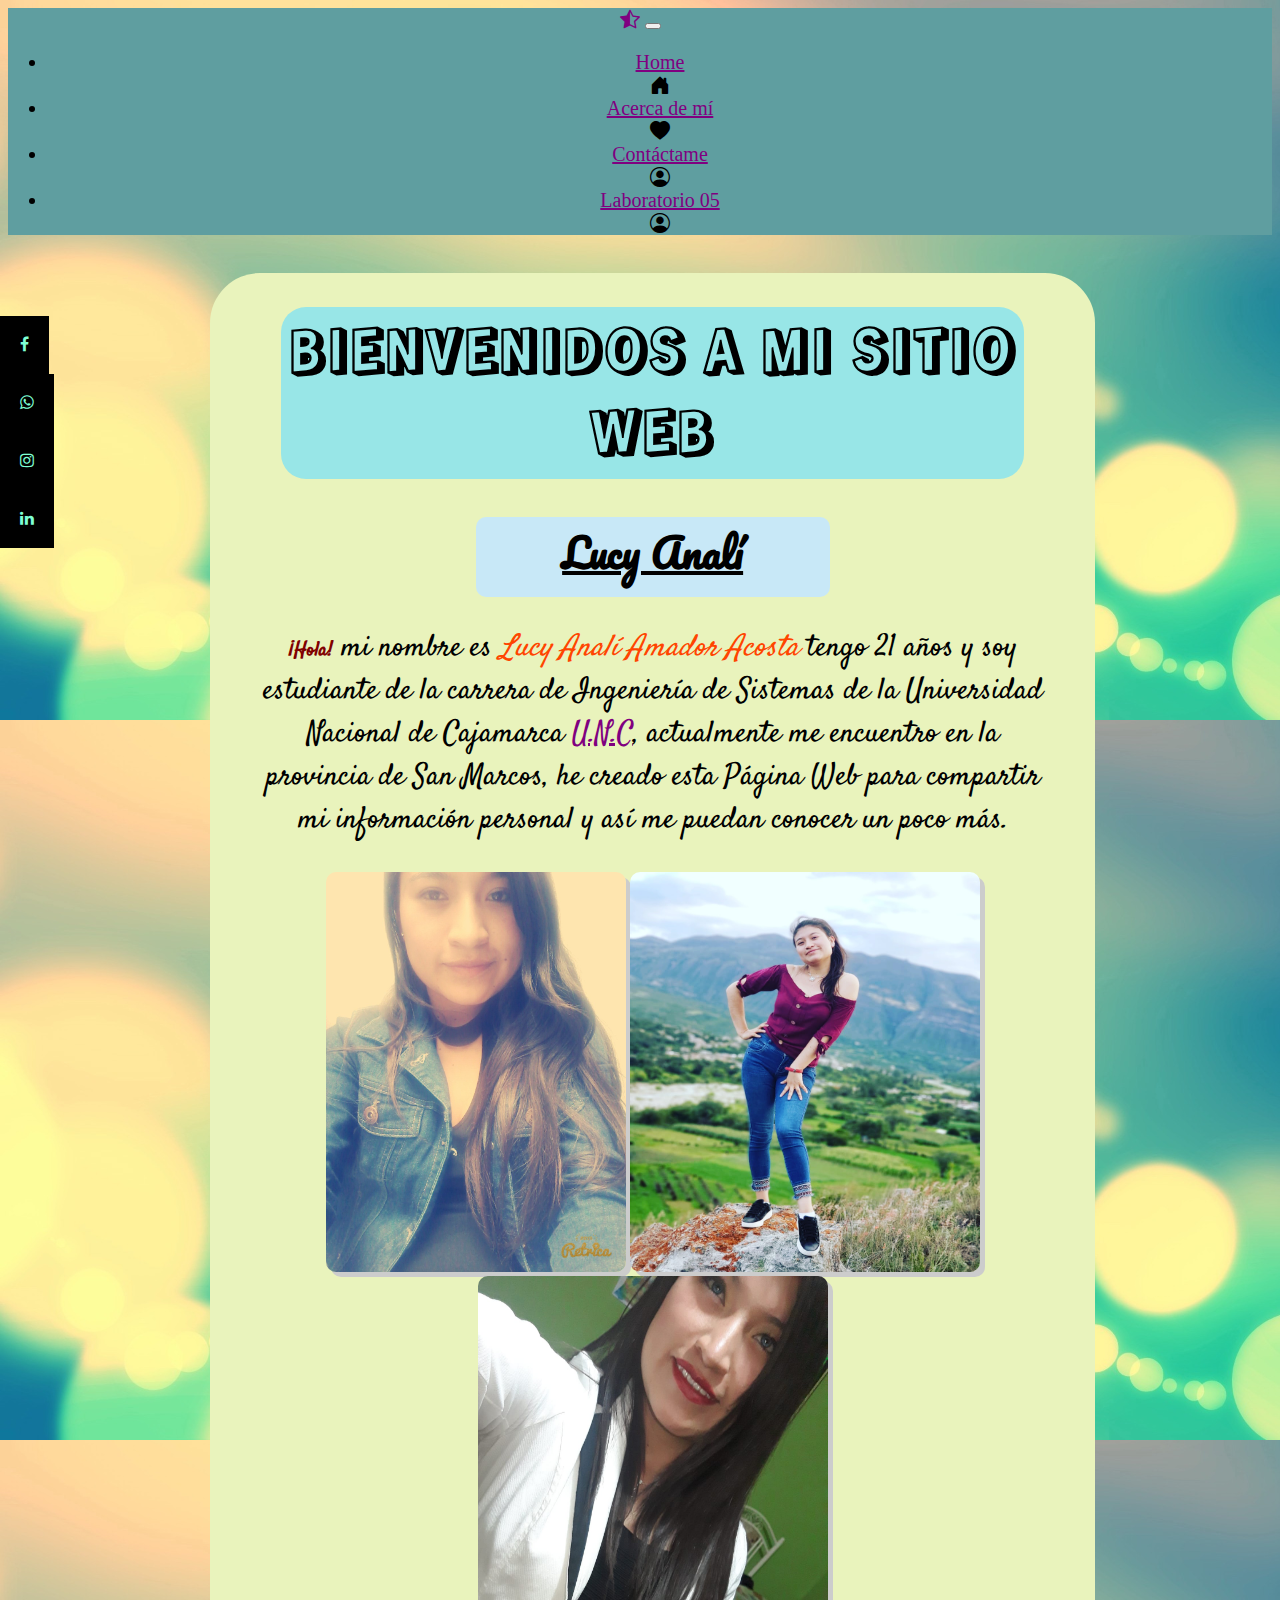
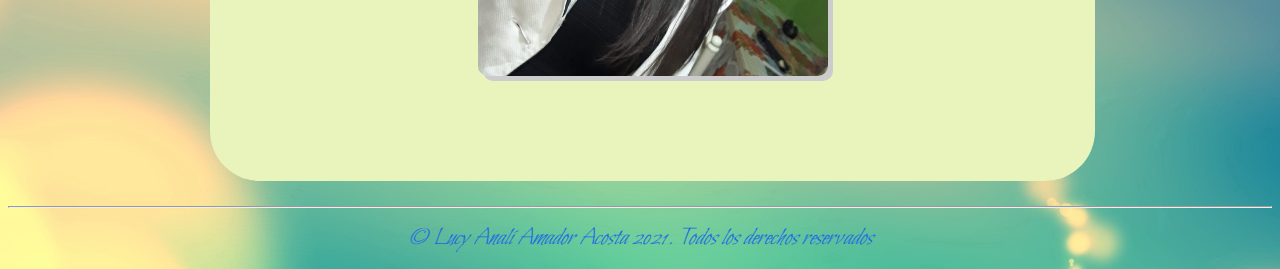
<file: index.html>
<!DOCTYPE html>
<html lang="es">

<head>
    <meta charset="utf-8">
    <meta http-equiv="X-UA-Compatible" content="IE=edge">
    <title>Web Site Lucy Acosta</title>
    <meta name="description" content="">
    <meta name="viewport" content="width=device-width, initial-scale=1">
    <link rel="stylesheet" href="styles/estilopersonal.css">
    <link rel="preconnect" href="https://fonts.googleapis.com">
    <link href="https://fonts.googleapis.com/css2?family=Rampart+One&display=swap" rel="stylesheet">
    <link href="https://fonts.googleapis.com/css2?family=Pacifico&family=Rampart+One&family=Satisfy&display=swap" rel="stylesheet">
    <link href="https://cdn.jsdelivr.net/npm/bootstrap@5.1.0/dist/css/bootstrap.min.css" rel="stylesheet" integrity="sha384-KyZXEAg3QhqLMpG8r+8fhAXLRk2vvoC2f3B09zVXn8CA5QIVfZOJ3BCsw2P0p/We" crossorigin="anonymous">
    <link rel="stylesheet" href="https://cdnjs.cloudflare.com/ajax/libs/font-awesome/4.7.0/css/font-awesome.min.css" />
    <link rel="stylesheet" href="https://cdn.jsdelivr.net/npm/bootstrap-icons@1.5.0/font/bootstrap-icons.css">
    <link href="https://fonts.googleapis.com/css2?family=Bilbo&display=swap" rel="stylesheet">
    <link rel="icon" href="/images/miau.ico">

</head>

<body>
    <div>
        <div class="BarraS">
            <ul>
                <li>
                    <li>
                        <a href="https://www.facebook.com/lucyanali.amadoracosta/" target=" _blank "> <i class="fa fa-facebook ficono"></i> </a>
                    </li>
                    <li>
                        <a href="https://wa.me/qr/JGGVENEWVPW5F1" target=" _blanck "> <i class=" fa fa-whatsapp Whatsapp wicono "> </i > </a > </li >
                     <li> <a  href = "https://www.instagram.com/luana_aco22/?hl=es-la" target =" _blanck " > <i  class =" fa iicono instagram fa-instagram " > </i > </a > </li >
                    <li> <a  href = "https://www.linkedin.com/feed/" target =" _blank "> <i  class =" fa fa-linkedin linkedin liicono " > </i > </a > 
                    </li >
                </li>
        </ul >
    </div >
</div>

    <nav class="navbar navbar-expand-lg navbar-light bg-light">
        <div class="container-fluid">
            <a class="navbar-brand" href="#"><i class="bi bi-star-half"></i></a>
                        <button class="navbar-toggler" type="button" data-bs-toggle="collapse" data-bs-target="#navbarSupportedContent" aria-controls="navbarSupportedContent" aria-expanded="false" aria-label="Toggle navigation">
            <span class="navbar-toggler-icon"></span>
          </button>
                        <div class="collapse navbar-collapse  d-lg-flex justify-content-lg-end" id="navbarSupportedContent">
                            <ul class="navbar-nav mb-2 mb-lg-0">
                                <li class="nav-item text-end">
                                    <a class="nav-link active" aria-current="page" href="index.html">Home</a>
                                    <center>
                                        <i class="bi bi-house-door-fill"></i></center>
                                </li>
                                <li class="nav-item text-end">
                                    <a class="nav-link" href="About.html">Acerca de mí</a>
                                    <center><i class="bi bi-heart-fill"></i></center>
                                </li>
                                <li class="nav-item text-end">
                                    <a class="nav-link" href="Contact.html">Contáctame</a>
                                    <center> <i class="bi bi-person-circle"></i></center>
                                </li>
                                <li class="nav-item text-end">
                                    <a class="nav-link" href="lab05.html">Laboratorio 05</a>
                                    <center> <i class="bi bi-person-circle"></i></center>
                                </li>
                        </div>
        </div>
        </nav>

        <div id="todo">
            <div>
                <header>
                    <h1> BIENVENIDOS A MI SITIO WEB</h1>
                </header>
            </div>
            <section>
                <div>
                    <h2><ins>Lucy Analí</ins></h2>
                    <p>
                        <strong>¡Hola!</strong> mi nombre es <em>Lucy Analí Amador Acosta</em> tengo 21 años y soy estudiante de la carrera de Ingeniería de Sistemas de la Universidad Nacional de Cajamarca <a target="_blank" href="https://www.unc.edu.pe/"> U.N.C</a>,
                        actualmente me encuentro en la provincia de San Marcos, he creado esta Página Web para compartir mi información personal y así me puedan conocer un poco más. <br/>

                    </p>
                </div>

                <div>
                    <img src="/images/yo.jpeg" width="300" height="400" title="Lucy Analí" alt="Foto de Lucy Anali">
                    <img src="/images/yo2.jpeg" width="350" height="400" title="Lucy Analí" alt="Foto de Lucy Anali">
                    <img src="/images/yo1.jpeg" width="350" height="400" title="Lucy Analí" alt="Foto de Lucy Anali">
                </div>
            </section>
        </div>

        <hr/>
        <footer class="pie">
            <address> © Lucy Analí Amador Acosta 2021. Todos los derechos reservados</address>
        </footer>


        <script src="https://cdn.jsdelivr.net/npm/@popperjs/core@2.9.3/dist/umd/popper.min.js" integrity="sha384-eMNCOe7tC1doHpGoWe/6oMVemdAVTMs2xqW4mwXrXsW0L84Iytr2wi5v2QjrP/xp" crossorigin="anonymous"></script>
        <script src="https://cdn.jsdelivr.net/npm/bootstrap@5.1.0/dist/js/bootstrap.min.js" integrity="sha384-cn7l7gDp0eyniUwwAZgrzD06kc/tftFf19TOAs2zVinnD/C7E91j9yyk5//jjpt/" crossorigin="anonymous"></script>
</body>

</html>
</file>
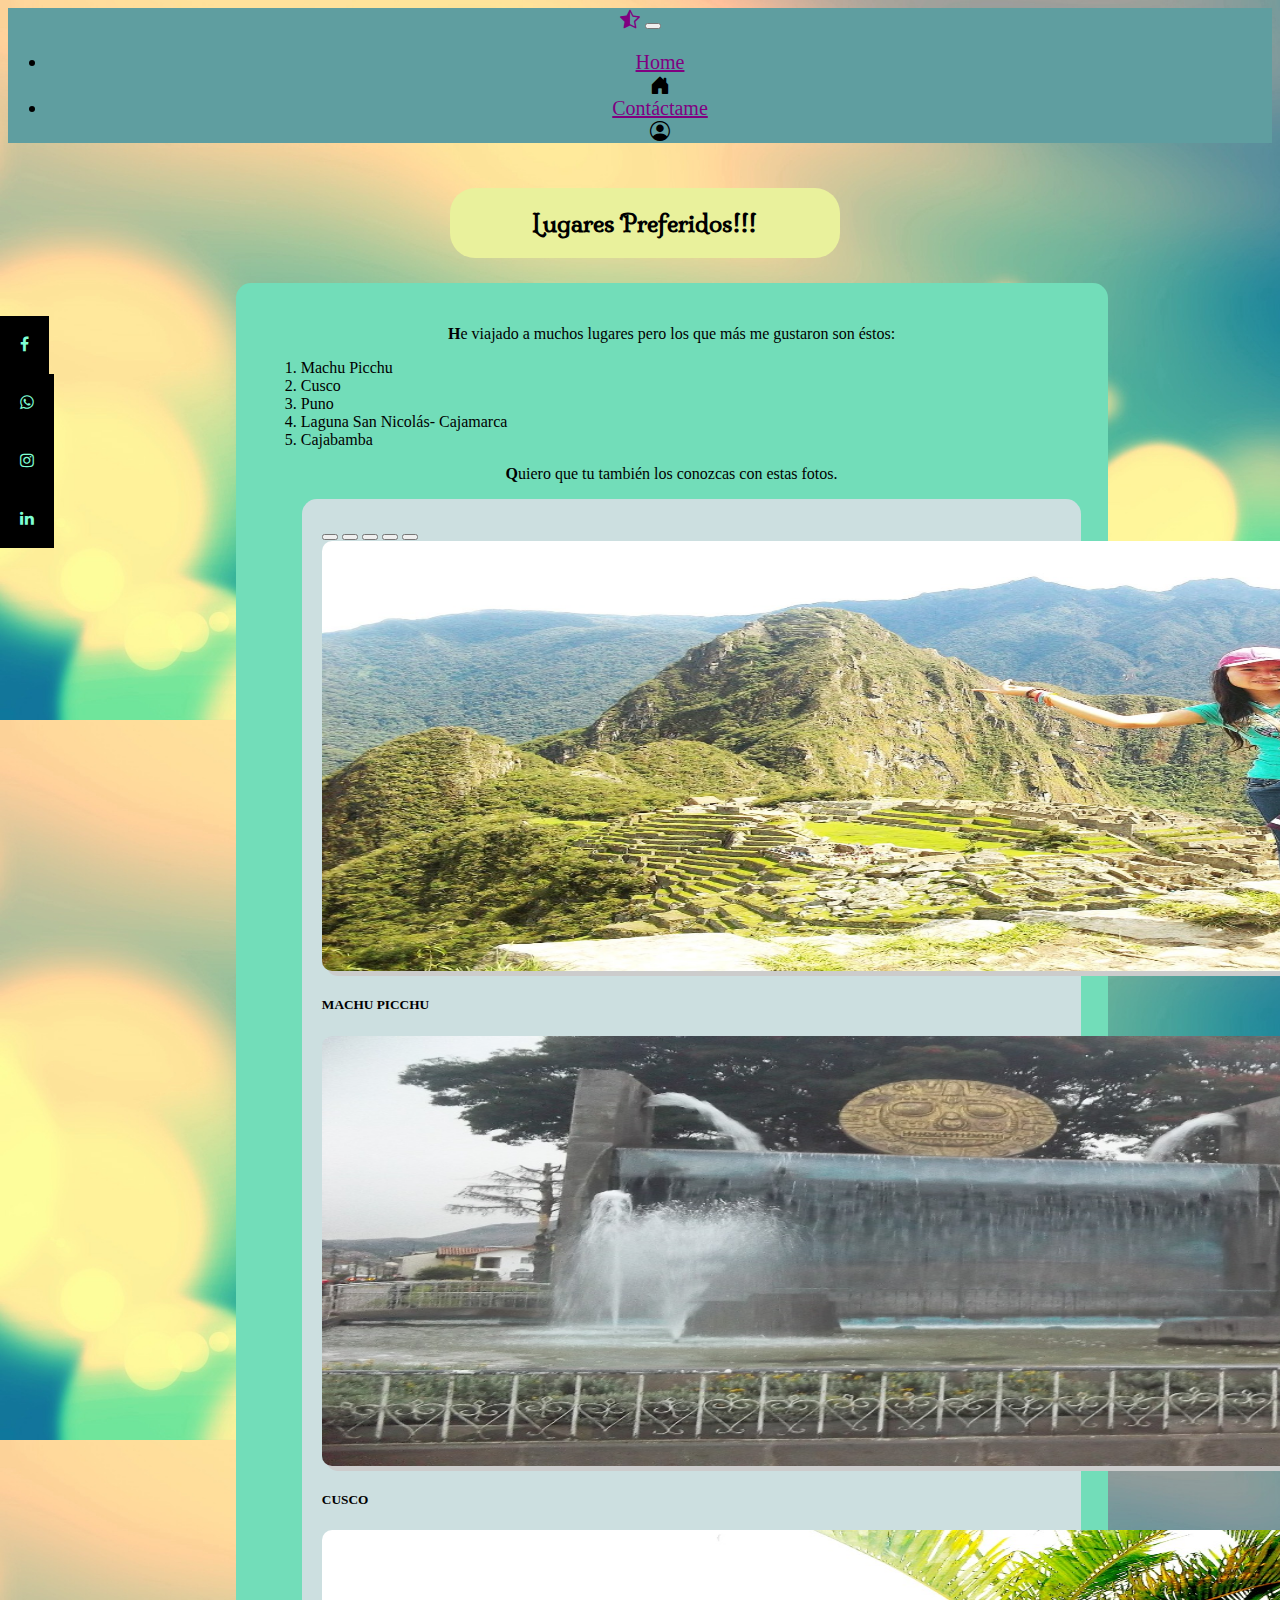
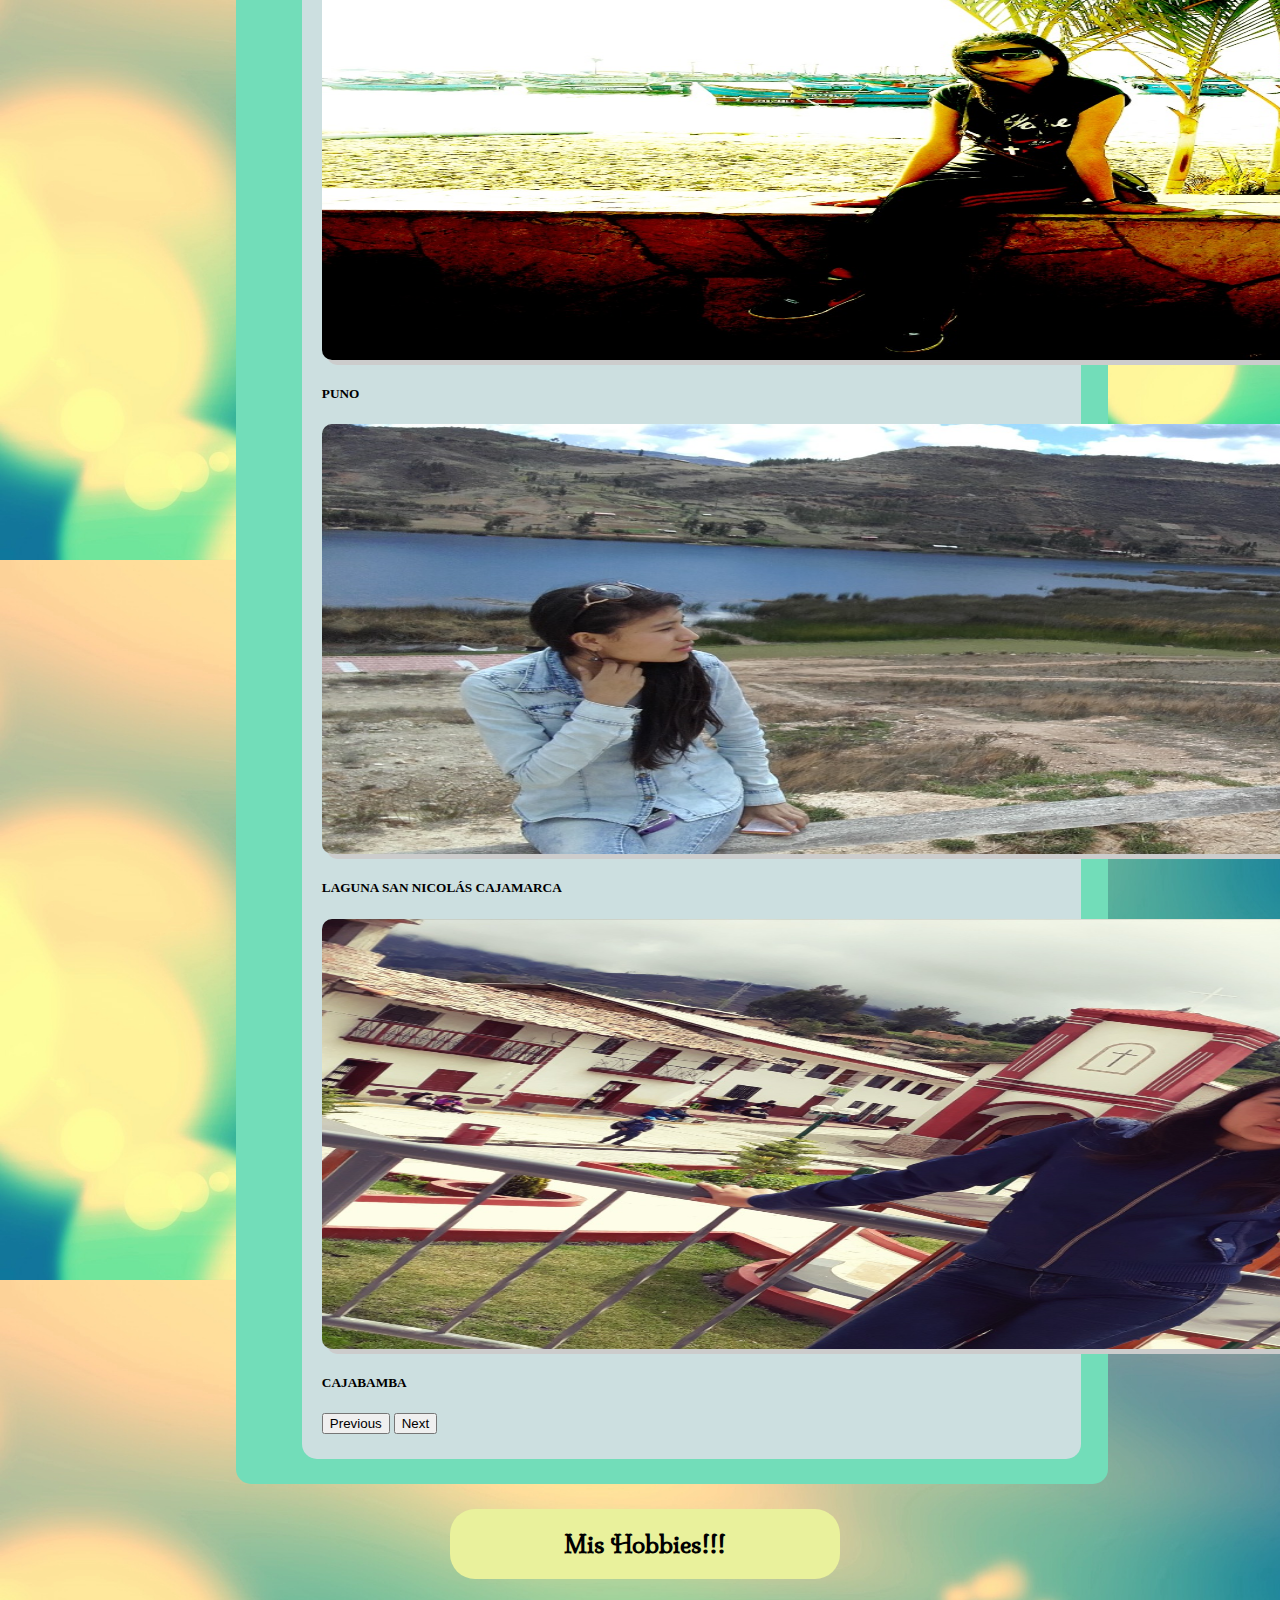
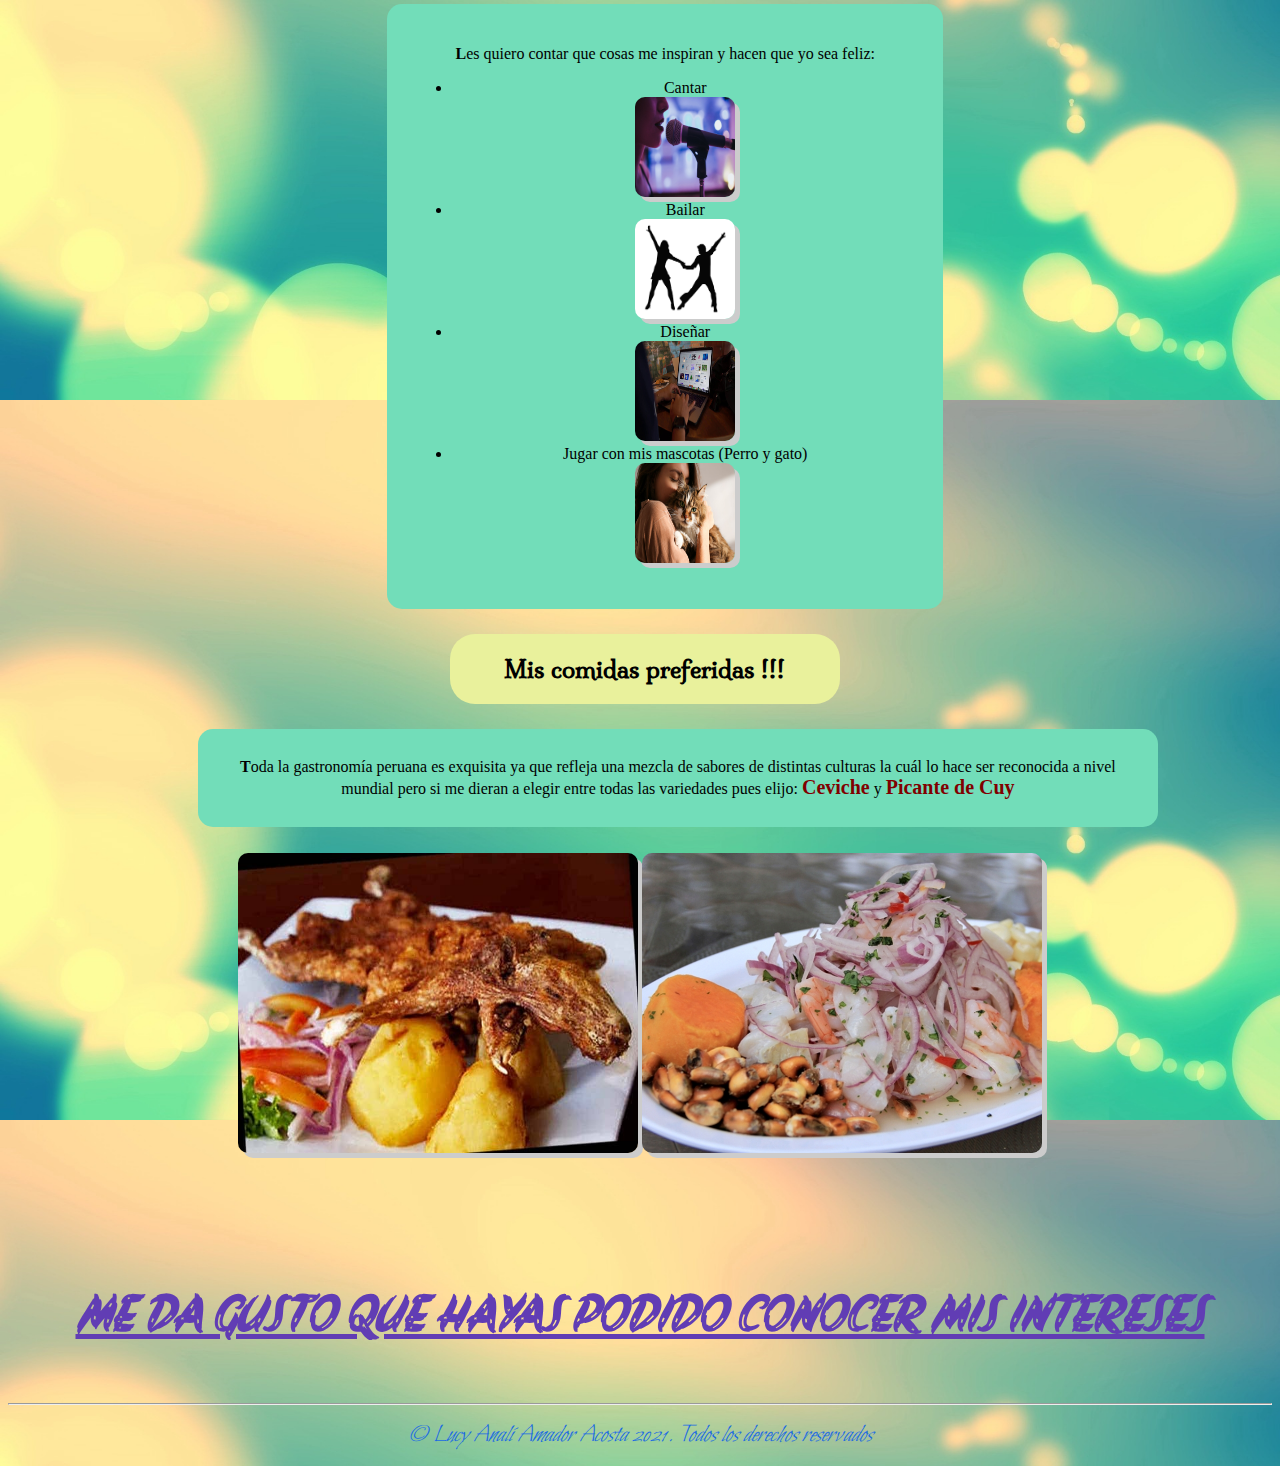
<file: About.html>
<!DOCTYPE html>
<!--[if lt IE 7]>      <html class="no-js lt-ie9 lt-ie8 lt-ie7"> <![endif]-->
<!--[if IE 7]>         <html class="no-js lt-ie9 lt-ie8"> <![endif]-->
<!--[if IE 8]>         <html class="no-js lt-ie9"> <![endif]-->
<!--[if gt IE 8]>      <html class="no-js"> <!--<![endif]-->
<html>

<head>
    <meta charset="utf-8">
    <meta http-equiv="X-UA-Compatible" content="IE=edge">
    <title>About</title>
    <meta name="description" content="">
    <meta name="viewport" content="width=device-width, initial-scale=1">
    <link rel="stylesheet" href="styles/estilopersonal.css">
    <link href="https://cdn.jsdelivr.net/npm/bootstrap@5.1.0/dist/css/bootstrap.min.css" rel="stylesheet" integrity="sha384-KyZXEAg3QhqLMpG8r+8fhAXLRk2vvoC2f3B09zVXn8CA5QIVfZOJ3BCsw2P0p/We" crossorigin="anonymous">
    <link rel="stylesheet" href="https://cdnjs.cloudflare.com/ajax/libs/font-awesome/4.7.0/css/font-awesome.min.css" />
    <link rel="stylesheet" href="https://cdn.jsdelivr.net/npm/bootstrap-icons@1.5.0/font/bootstrap-icons.css">
    <link href="https://fonts.googleapis.com/css2?family=Bilbo&display=swap" rel="stylesheet">
    <link href="https://fonts.googleapis.com/css2?family=Bilbo&family=Milonga&display=swap" rel="stylesheet">
    <link href="https://fonts.googleapis.com/css2?family=Akronim&family=Bilbo&family=Milonga&display=swap" rel="stylesheet">
    <link rel="icon" href="/images/miau.ico">
</head>

<body>
    <div>
        <div class="BarraS">
            <ul>
                <li>
                    <li>
                        <a href="https://www.facebook.com/lucyanali.amadoracosta/" target=" _blank "> <i class="fa fa-facebook ficono"></i> </a>
                    </li>
                    <li>
                        <a href="https://wa.me/qr/JGGVENEWVPW5F1" target=" _blanck "> <i class=" fa fa-whatsapp Whatsapp wicono "> </i > </a > </li >
                     <li> <a  href = "https://www.instagram.com/luana_aco22/?hl=es-la" target =" _blanck " > <i  class =" fa iicono instagram fa-instagram " > </i > </a > </li >
                    <li> <a  href = "https://www.linkedin.com/feed/" target =" _blank "> <i  class =" fa fa-linkedin linkedin liicono " > </i > </a > 
                    </li >
                </li>
        </ul >
    </div >
</div>

    <nav class="navbar navbar-expand-lg navbar-light bg-light">
        <div class="container-fluid">
            <a class="navbar-brand" href="#"><i class="bi bi-star-half"></i></a>
                        <button class="navbar-toggler" type="button" data-bs-toggle="collapse" data-bs-target="#navbarSupportedContent" aria-controls="navbarSupportedContent" aria-expanded="false" aria-label="Toggle navigation">
            <span class="navbar-toggler-icon"></span>
          </button>
                        <div class="collapse navbar-collapse  d-lg-flex justify-content-lg-end" id="navbarSupportedContent">
                            <ul class="navbar-nav mb-2 mb-lg-0">
                                <li class="nav-item text-end">
                                    <a class="nav-link active" aria-current="page" href="index.html">Home</a>
                                    <center>
                                        <i class="bi bi-house-door-fill"></i></center>
                                </li>
                                <li class="nav-item text-end">
                                    <a class="nav-link" href="Contact.html">Contáctame</a>
                                    <center><i class="bi bi-person-circle"></i></center>
                                </li>
                        </div>
        </div>
        </nav>


        <div id="tit1">
            <header>
                <h2 align="center"> Lugares Preferidos!!! </h2>
            </header>
        </div>

        <section id="cuerpo1">
            <div>
                <p>He viajado a muchos lugares pero los que más me gustaron son éstos: </p>
                <ol>
                    <li>Machu Picchu</li>
                    <li>Cusco</li>
                    <li>Puno</li>
                    <li>Laguna San Nicolás- Cajamarca</li>
                    <li>Cajabamba</li>
                </ol>
                <p>Quiero que tu también los conozcas con estas fotos.</p>

                <section id="cuerpo1-1">
                    <div id="carouselExampleCaptions" class="carousel slide" data-bs-ride="carousel">
                        <div class="carousel-indicators">
                            <button type="button" data-bs-target="#carouselExampleCaptions" data-bs-slide-to="0" class="active" aria-current="true" aria-label="Slide 1"></button>
                            <button type="button" data-bs-target="#carouselExampleCaptions" data-bs-slide-to="1" aria-label="Slide 2"></button>
                            <button type="button" data-bs-target="#carouselExampleCaptions" data-bs-slide-to="2" aria-label="Slide 3"></button>
                            <button type="button" data-bs-target="#carouselExampleCaptions" data-bs-slide-to="3" aria-label="Slide 4"></button>
                            <button type="button" data-bs-target="#carouselExampleCaptions" data-bs-slide-to="4" aria-label="Slide 5"></button>
                        </div>

                        <div class="carousel-inner">
                            <div id="carouselExampleControls" class="carousel slide" data-bs-ride="carousel">
                                <div class="carousel-inner">
                                    <div class="carousel-item active">
                                        <img src="/images/mpc.jpeg" class="d-block w-100" alt="...">
                                        <div class="carousel-caption d-none d-md-block">
                                            <h5>MACHU PICCHU</h5>
                                        </div>
                                    </div>
                                    <div class="carousel-item">
                                        <img src="/images/cusco.jpeg" class="d-block w-100" alt="...">
                                        <div class="carousel-caption d-none d-md-block">
                                            <h5>CUSCO</h5>
                                        </div>
                                    </div>
                                    <div class="carousel-item">
                                        <img src="/images/puno.jpeg" class="d-block w-100" alt="...">
                                        <div class="carousel-caption d-none d-md-block">
                                            <h5>PUNO</h5>
                                        </div>
                                    </div>
                                    <div class="carousel-item">
                                        <img src="/images/laguna.jpeg" class="d-block w-100" alt="...">
                                        <div class="carousel-caption d-none d-md-block">
                                            <h5>LAGUNA SAN NICOLÁS CAJAMARCA</h5>
                                        </div>
                                    </div>
                                    <div class="carousel-item">
                                        <img src="/images/cajabamba.jpeg" class="d-block w-100" alt="...">
                                        <div class="carousel-caption d-none d-md-block">
                                            <h5>CAJABAMBA</h5>
                                        </div>
                                    </div>
                                </div>
                                <button class="carousel-control-prev" type="button" data-bs-target="#carouselExampleCaptions" data-bs-slide="prev">
                                <span class="carousel-control-prev-icon" aria-hidden="true"></span>
                                <span class="visually-hidden">Previous</span>
                              </button>
                                <button class="carousel-control-next" type="button" data-bs-target="#carouselExampleCaptions" data-bs-slide="next">
                                <span class="carousel-control-next-icon" aria-hidden="true"></span>
                                <span class="visually-hidden">Next</span>
                              </button>
                            </div>
                        </div>
                    </div>
            </div>

            </section>
    </div>
    </section>



    <div id="tit2">
        <header>
            <h2 align="center "> Mis Hobbies!!! </h2>
        </header>
    </div>

    <center>
        <section id="cuerpo2">
            <p>Les quiero contar que cosas me inspiran y hacen que yo sea feliz: </p>

            <ul>
                <li>Cantar</li>
                <img src="/images/c.jpg " width="100 " height="100 " alt="imagen de cantar ">
                <li>Bailar</li>
                <img src="/images/b.png " width="100 " height="100 " alt="imagen de bailar ">
                <li>Diseñar</li>
                <img src="/images/d.jpg " width="100 " height="100 " alt="imagen de diseño ">
                <li>Jugar con mis mascotas (Perro y gato)</li>
                <img src="/images/ga.jpg " width="100 " height="100 " alt="imagen de mascotas ">
            </ul>
        </section>
    </center>

    <div id="tit3">
        <header>
            <h2 align="center "> Mis comidas preferidas !!! </h2>
        </header>
    </div>

    <center>
        <section id="cuerpo3">
            <p>Toda la gastronomía peruana es exquisita ya que refleja una mezcla de sabores de distintas culturas la cuál lo hace ser reconocida a nivel mundial pero si me dieran a elegir entre todas las variedades pues elijo: <strong>Ceviche</strong> y
                <strong>Picante de Cuy</strong></p>

        </section>
    </center>
    <center> <img src="/images/cuy.jpg " width="400 " height="300 " title="Picante de cuy frito " alt="imagen de cuy frito ">
        <img src="/images/ceviche.jpg " width="400 " height="300 " title="Ceviche peruano " alt="imagen de ceviche ">
    </center>

    <div>
        <center>
            <h3>
                <br/>
                <EM><ins>ME DA GUSTO QUE HAYAS PODIDO CONOCER MIS INTERESES</ins> </EM>
            </h3>
        </center>
    </div>

    <hr/>

    <footer class="pie">
        <address> © Lucy Analí Amador Acosta 2021. Todos los derechos reservados</address>
    </footer>

    <script src="https://cdn.jsdelivr.net/npm/@popperjs/core@2.9.3/dist/umd/popper.min.js" integrity="sha384-eMNCOe7tC1doHpGoWe/6oMVemdAVTMs2xqW4mwXrXsW0L84Iytr2wi5v2QjrP/xp" crossorigin="anonymous"></script>
    <script src="https://cdn.jsdelivr.net/npm/bootstrap@5.1.0/dist/js/bootstrap.min.js" integrity="sha384-cn7l7gDp0eyniUwwAZgrzD06kc/tftFf19TOAs2zVinnD/C7E91j9yyk5//jjpt/" crossorigin="anonymous"></script>
</body>

</html>
</file>
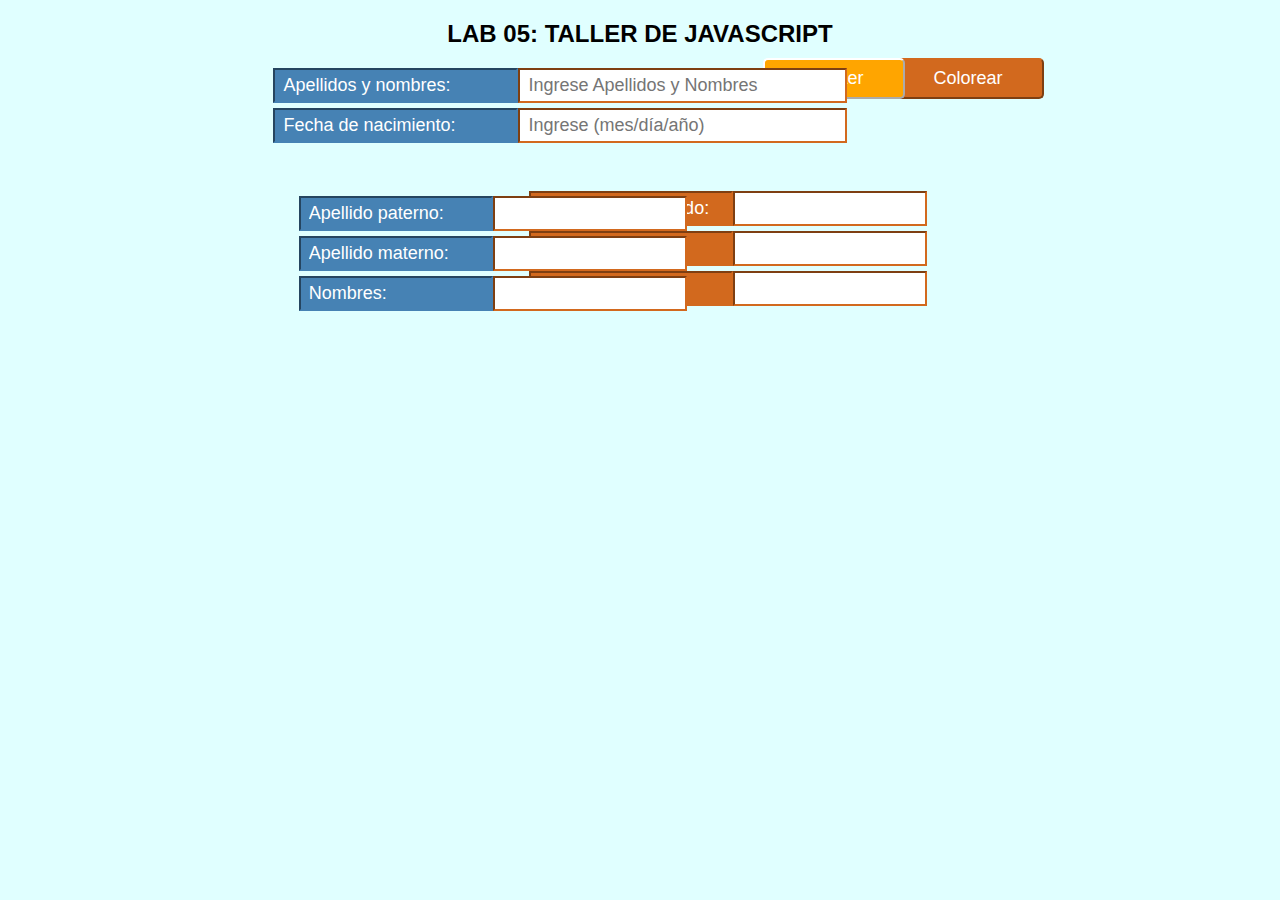
<file: lab05.html>
<!DOCTYPE html>
<!--[if lt IE 7]>      <html class="no-js lt-ie9 lt-ie8 lt-ie7"> <![endif]-->
<!--[if IE 7]>         <html class="no-js lt-ie9 lt-ie8"> <![endif]-->
<!--[if IE 8]>         <html class="no-js lt-ie9"> <![endif]-->
<!--[if gt IE 8]>      <html class="no-js"> <!--<![endif]-->
<html>

<head>
    <meta charset="utf-8">
    <meta http-equiv="X-UA-Compatible" content="IE=edge">
    <title>lab05</title>
    <meta name="description" content="">
    <meta name="viewport" content="width=device-width, initial-scale=1">
    <link rel="stylesheet" href="">
    <link rel="stylesheet" href="styles/lab05.css">
</head>

<body>

    <div>
        <h2> <strong> LAB 05: TALLER DE JAVASCRIPT </strong></h2>
    </div>

    <div>
        <section class="cuadroInfo">
            <div>
                <input type="text" value="Apellidos y nombres: " id="ControlInput1"> <input type="text" id="ControlInput2" name="nombres" size="28px" placeholder="Ingrese Apellidos y Nombres">
            </div>
            <div>
                <input type="text" value="Fecha de nacimiento: " id="ControlInput3"> <input type="text" id="ControlInput4" name="fecha" size="28px" placeholder="Ingrese (mes/día/año)">
            </div>
        </section>

        <section>
            <div class="botones">
                <button type="button" id="colorear">Colorear</button>
                <button type="button" id="extraer">Extraer</button>
            </div>
        </section>

        <section class="mover2">
            <div>
                <input type="text" value="Apellido paterno: " id="ControlInput5" size="15px"> <input type="text" id="ControlInput6" name="" size="15px">
            </div>
            <div>
                <input type="text" value="Apellido materno: " id="ControlInput7" size="15px"> <input type="text" id="ControlInput8" name="" size="15px">
            </div>
            <div>
                <input type="text" value="Nombres: " id="ControlInput9" size="15px"> <input type="text" id="ControlInput10" name="" size="15px">
            </div>
        </section>

        <section class="mover">
            <div>
                <input type="text" value="Longitud del apellido: " id="ControlInput11" size="16px"> <input type="text" id="ControlInput12" name="" size="15px">
            </div>
            <div>
                <input type="text" value="Edad: " id="ControlInput13" size="16px"> <input type="text" id="ControlInput14" name="" size="15px">
            </div>
            <div>
                <input type="text" value="Mes en letras: " id="ControlInput15" size="16px"> <input type="text" id="ControlInput16" name="" size="15px">
            </div>
        </section>

    </div>


    <script src="lab05.js" async defer></script>
</body>

</html>
</file>
<file: styles/estilopersonal.css>
#contenedor {
        width: 40%;
        height: 20%;
        margin-top: 2%;
        margin-bottom: 30px;
        margin-left: 30%;
        margin-right: 30%;
        padding-bottom: 1%;
        padding-top: 1%;
        background: rgb(199, 236, 151);
        border-radius: 25px;
    }
    
    #tit1 {
        margin-top: 2%;
        width: 30%;
        background: rgb(233, 241, 156);
        border-radius: 25px;
        padding-left: 5px;
        padding-right: 5px;
        margin-left: 35%;
        margin-bottom: 2%;
        display: inline-block;
    }
    
    #cuerpo1 {
        margin-left: 18%;
        margin-right: 18%;
        width: 65%;
        height: 5%;
        background: rgb(114, 221, 185);
        float: left;
        border-radius: 15px;
        padding: 2%;
    }
    
    #cuerpo1 p {
        text-align: center;
    }
    
    #tit2 {
        margin-top: 2%;
        width: 30%;
        background: rgb(233, 241, 156);
        border-radius: 25px;
        padding-left: 5px;
        padding-right: 5px;
        margin-left: 35%;
        margin-bottom: 2%;
        display: inline-block;
    }
    
    #cuerpo2 {
        margin-left: 30%;
        margin-right: 15%;
        width: 40%;
        height: 5%;
        background: rgb(114, 221, 185);
        float: left;
        border-radius: 15px;
        padding: 2%;
    }
    
    #tit3 {
        margin-top: 2%;
        width: 30%;
        background: rgb(233, 241, 156);
        border-radius: 25px;
        padding-left: 5px;
        padding-right: 5px;
        margin-left: 35%;
        margin-bottom: 2%;
        display: inline-block;
    }
    
    #cuerpo3 {
        margin-left: 15%;
        margin-right: 15%;
        width: 70%;
        height: 10%;
        background: rgb(114, 221, 185);
        border-radius: 15px;
        padding-left: 3%;
        padding-right: 3%;
        padding-top: 1%;
        padding-bottom: 1%;
        margin-bottom: 2%;
    }
    
    #todo {
        margin-top: 3%;
        margin-bottom: 25px;
        margin-left: 16%;
        margin-right: 16%;
        padding-top: 2%;
        padding-bottom: 8%;
        width: 70%;
        height: 45%;
        background: rgb(233, 243, 188);
        border-radius: 50px;
        text-align: center;
    }
    
    body {
        background: url(/images/fondo.jpg);
        background-size: 100%;
    }
    
    img {
        border-radius: 10px;
        box-shadow: 5px 5px 0px #ccc;
    }
    
    #todo h1 {
        font-family: 'Rampart One', cursive;
        background: rgb(152, 230, 231);
        text-align: center;
        font-size: 350%;
        margin-right: 8%;
        margin-left: 8%;
        border-radius: 25px;
        margin-top: 1%;
        padding-bottom: 10px;
    }
    
    #todo h2 {
        color: black;
        background: rgb(200, 232, 247);
        font-size: 40px;
        margin-right: 30%;
        margin-left: 30%;
        margin-bottom: 10px;
        font-family: 'Pacifico', cursive;
        border-radius: 10px;
        padding-bottom: 10px;
    }
    
    h3 {
        color: rgb(97, 61, 180);
        font-size: 50px;
        font-family: 'Akronim', cursive;
    }
    
    h2 {
        font-family: 'Milonga', cursive;
    }
    
    #todo p {
        font-size: 18px;
        font-family: 'Satisfy', cursive;
        font-size: 30px;
        padding-left: 50px;
        padding-right: 50px;
    }
    
    p strong {
        color: maroon;
        font-size: 20px;
    }
    
    p em {
        color: orangered;
    }
    
    p::first-letter {
        text-transform: uppercase;
        font-weight: bold;
    }
    
    .container-fluid {
        background: cadetblue;
    }
    
    .pie {
        color: rgb(28, 107, 226);
        font-size: 25px;
        margin: 15px;
        font-family: 'Bilbo', cursive;
        text-align: center;
    }
    
    nav {
        font-size: 20px;
        text-align: center;
    }
    
    a:link {
        color: purple;
    }
    
    a:hover {
        color: darksalmon;
    }
    
    a:visited {
        color: forestgreen;
    }
    
    .d-block {
        width: 1500px;
        height: 430px;
    }
    
    #cuerpo1-1 {
        margin-left: 5%;
        margin-right: 10%;
        width: 90%;
        height: 50%;
        background: rgb(204, 223, 224);
        float: left;
        border-radius: 15px;
        padding-left: 20px;
        padding-right: 20px;
        padding-top: 3%;
        padding-bottom: 3%;
    }
    
    .form {
        width: 35%;
        background: rgb(130, 223, 168);
        padding: 3%;
        margin-left: 30%;
        margin-top: 2%;
        border-radius: 4px;
        display: inline-block;
    }
    
    .form h4 {
        margin-bottom: 20px;
    }
    
    .form .cuadro {
        width: 100%;
        background: rgb(125, 224, 11);
        border: 12px;
        padding: 12px;
        color: white;
        margin: 16px;
        text-align: center;
        font-size: 18px;
    }
    
    .BarraS {
        position: fixed;
        left: 0px;
        top: 300px;
        z-index: 2000;
    }
    
    .BarraS ul {
        list-style: none;
        padding-left: 0px;
    }
    
    .BarraS ul li a {
        display: inline-block;
        color: aquamarine;
        padding: 20px 20px;
        background: black;
        text-decoration: none;
        -webkit-transition: all 500ms ease;
        -o-transition: all 500ms ease;
        transition: all 500ms ease;
    }
    
    .BarraS ul li a:hover .wicono {
        background: rgb(58, 248, 83);
        padding: 20px 30px;
    }
    
    .BarraS ul li a:hover .ficono {
        background: blue;
        padding: 20px 30px;
    }
    
    .BarraS ul li a:hover .iicono {
        background: blueviolet;
        padding: 20px 30px;
    }
    
    .BarraS ul li a:hover .liicono {
        background: royalblue;
        padding: 20px 30px;
    }
    
    @media screen and (max-width: 900px) {
        .BarraS ul li a:hover {
            padding: 10px 15px;
        }
    }
</file>
<file: styles/lab05.css>
body {
    background: #e0ffff;
}

h2 {
    text-align: center;
    font-family: Arial, Helvetica, sans-serif;
}

.cuadroInfo {
    padding-left: 21%;
}

#ControlInput1 {
    padding-left: 8px;
    padding-right: 1px;
    padding-top: 5px;
    padding-bottom: 5px;
    font-size: 18px;
    background: #4682b4;
    border-color: #4682b4;
    font-family: Verdana, Geneva, Tahoma, sans-serif;
    color: white;
}

#ControlInput2 {
    padding-left: 8px;
    font-size: 18px;
    border-color: chocolate;
    font-family: Verdana, Geneva, Tahoma, sans-serif;
    margin-left: -4px;
    margin-bottom: 5px;
    padding-top: 5px;
    padding-bottom: 5px;
}

#ControlInput3 {
    padding-left: 8px;
    padding-right: 1px;
    font-size: 18px;
    background: #4682b4;
    border-color: #4682b4;
    font-family: Verdana, Geneva, Tahoma, sans-serif;
    color: white;
    padding-top: 5px;
    padding-bottom: 5px;
}

#ControlInput4 {
    padding-left: 8px;
    font-size: 18px;
    font-family: Verdana, Geneva, Tahoma, sans-serif;
    margin-left: -4px;
    margin-bottom: 5px;
    border-color: chocolate;
    padding-top: 5px;
    padding-bottom: 5px;
}

#ControlInput5 {
    padding-left: 8px;
    font-size: 18px;
    font-family: Verdana, Geneva, Tahoma, sans-serif;
    margin-bottom: 5px;
    border-color: chocolate;
    padding-top: 5px;
    padding-bottom: 5px;
    background: #4682b4;
    border-color: #4682b4;
    margin-top: 5%;
    color: white;
}

#ControlInput6 {
    padding-left: 8px;
    font-size: 18px;
    font-family: Verdana, Geneva, Tahoma, sans-serif;
    margin-left: -4px;
    margin-bottom: 5px;
    border-color: chocolate;
    padding-top: 5px;
    padding-bottom: 5px;
}

#ControlInput7 {
    padding-left: 8px;
    font-size: 18px;
    font-family: Verdana, Geneva, Tahoma, sans-serif;
    margin-bottom: 5px;
    border-color: chocolate;
    padding-top: 5px;
    padding-bottom: 5px;
    background: #4682b4;
    border-color: #4682b4;
    color: white;
}

#ControlInput8 {
    padding-left: 8px;
    font-size: 18px;
    font-family: Verdana, Geneva, Tahoma, sans-serif;
    margin-left: -4px;
    margin-bottom: 5px;
    border-color: chocolate;
    padding-top: 5px;
    padding-bottom: 5px;
}

#ControlInput9 {
    padding-left: 8px;
    font-size: 18px;
    font-family: Verdana, Geneva, Tahoma, sans-serif;
    margin-bottom: 5px;
    border-color: chocolate;
    padding-top: 5px;
    padding-bottom: 5px;
    background: #4682b4;
    border-color: #4682b4;
    color: white;
}

.mover2 {
    margin-left: 23%;
}

#ControlInput10 {
    padding-left: 8px;
    font-size: 18px;
    font-family: Verdana, Geneva, Tahoma, sans-serif;
    margin-left: -4px;
    margin-bottom: 5px;
    border-color: chocolate;
    padding-top: 5px;
    padding-bottom: 5px;
}

#ControlInput11 {
    padding-left: 8px;
    font-size: 18px;
    font-family: Verdana, Geneva, Tahoma, sans-serif;
    margin-bottom: 5px;
    border-color: chocolate;
    padding-top: 5px;
    padding-bottom: 5px;
    background: #d2691e;
    border-color: #d2691e;
    color: white;
}

#ControlInput12 {
    padding-left: 8px;
    font-size: 18px;
    font-family: Verdana, Geneva, Tahoma, sans-serif;
    margin-left: -4px;
    margin-bottom: 5px;
    border-color: chocolate;
    padding-top: 5px;
    padding-bottom: 5px;
}

#ControlInput13 {
    padding-left: 8px;
    font-size: 18px;
    font-family: Verdana, Geneva, Tahoma, sans-serif;
    margin-bottom: 5px;
    border-color: chocolate;
    padding-top: 5px;
    padding-bottom: 5px;
    background: #d2691e;
    border-color: #d2691e;
    color: white;
}

#ControlInput14 {
    padding-left: 8px;
    font-size: 18px;
    font-family: Verdana, Geneva, Tahoma, sans-serif;
    margin-left: -4px;
    margin-bottom: 5px;
    border-color: chocolate;
    padding-top: 5px;
    padding-bottom: 5px;
}

#ControlInput15 {
    padding-left: 8px;
    font-size: 18px;
    font-family: Verdana, Geneva, Tahoma, sans-serif;
    margin-bottom: 5px;
    border-color: chocolate;
    padding-top: 5px;
    padding-bottom: 5px;
    background: #d2691e;
    border-color: #d2691e;
    color: white;
}

#ControlInput16 {
    padding-left: 8px;
    font-size: 18px;
    font-family: Verdana, Geneva, Tahoma, sans-serif;
    margin-left: -4px;
    margin-bottom: 5px;
    border-color: chocolate;
    padding-top: 5px;
    padding-bottom: 5px;
}

.mover {
    float: right;
    margin-top: -125px;
    margin-right: 345px;
}

#extraer {
    padding-left: 40px;
    padding-right: 40px;
    padding-top: 8px;
    padding-bottom: 8px;
    font-size: 18px;
    float: right;
    margin-top: -90px;
    background: #ffa500;
    color: white;
    border-radius: 5px;
    border-color: white;
    margin-right: 29%;
}

#colorear {
    padding-left: 40px;
    padding-right: 40px;
    padding-top: 8px;
    padding-bottom: 8px;
    font-size: 18px;
    float: right;
    background: #d2691e;
    border-color: #d2691e;
    margin-top: -90px;
    color: white;
    border-radius: 5px;
    margin-right: 18%;
}
</file>
